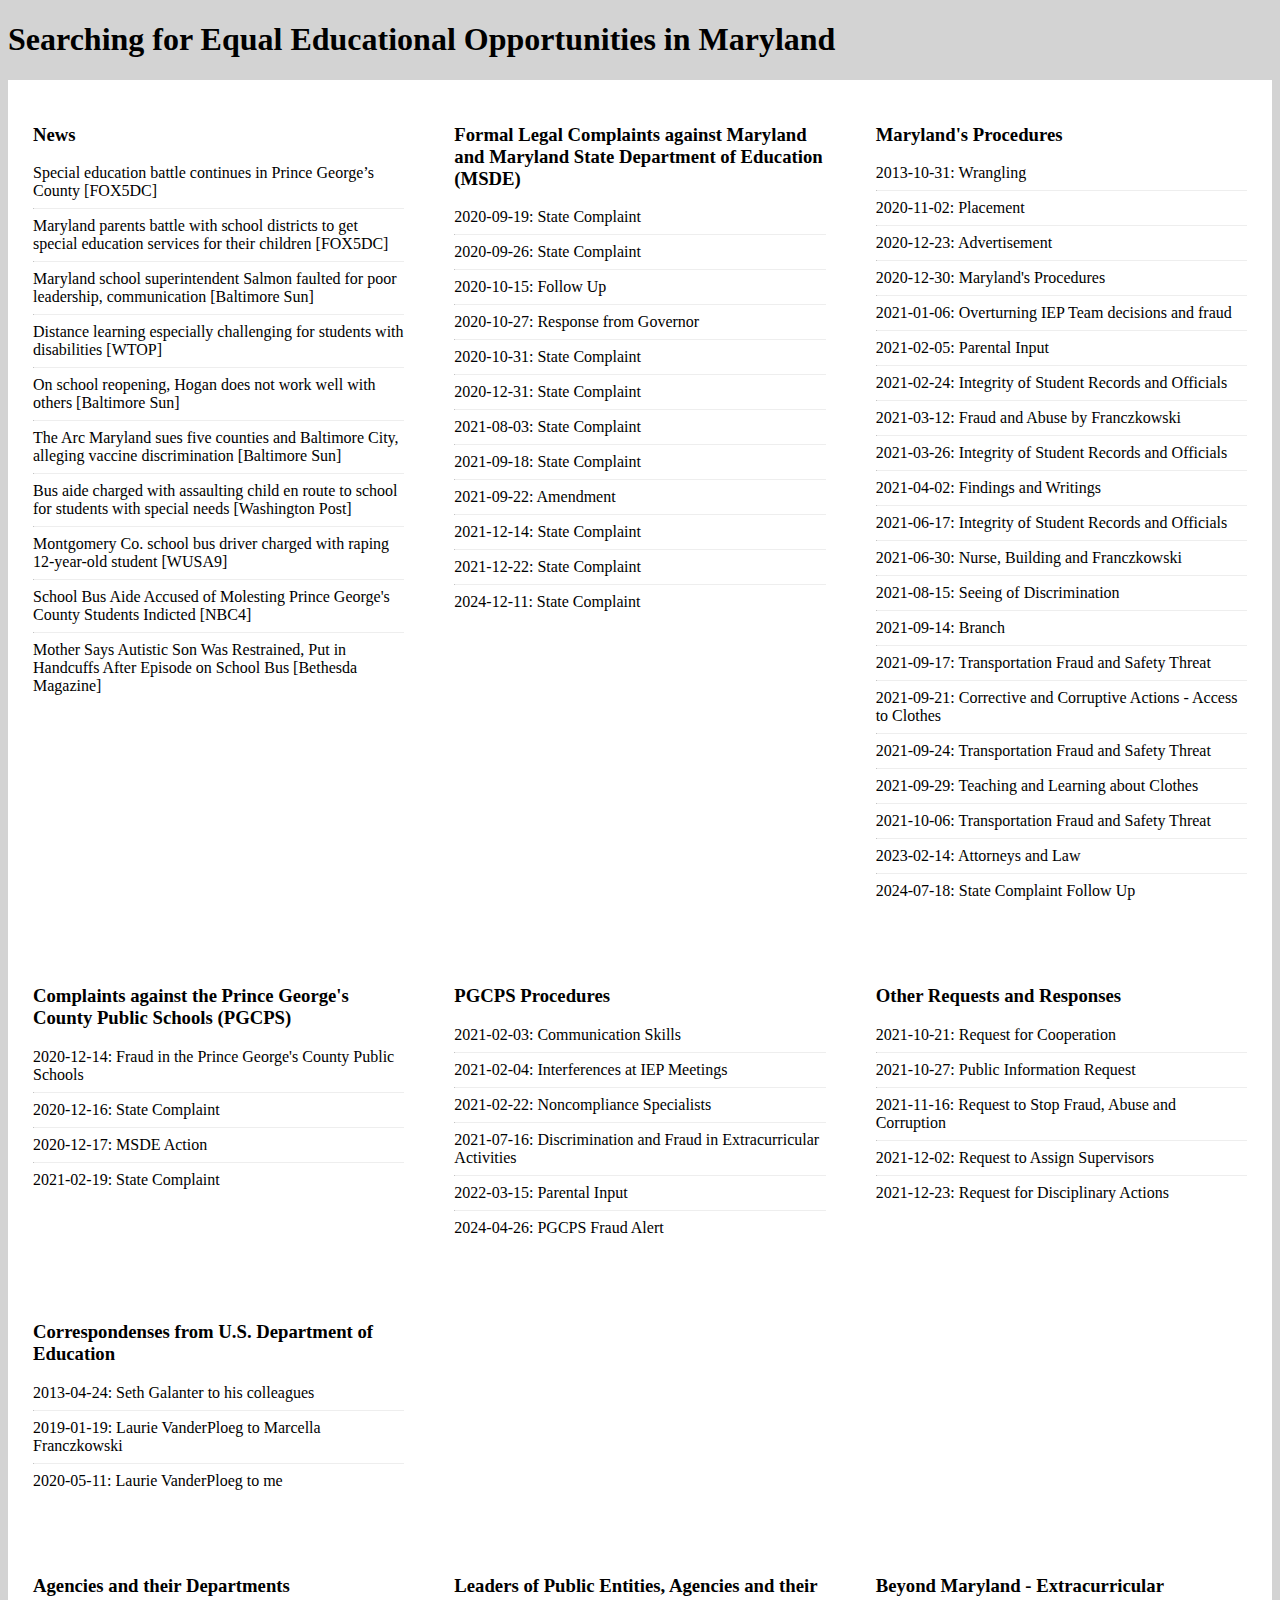
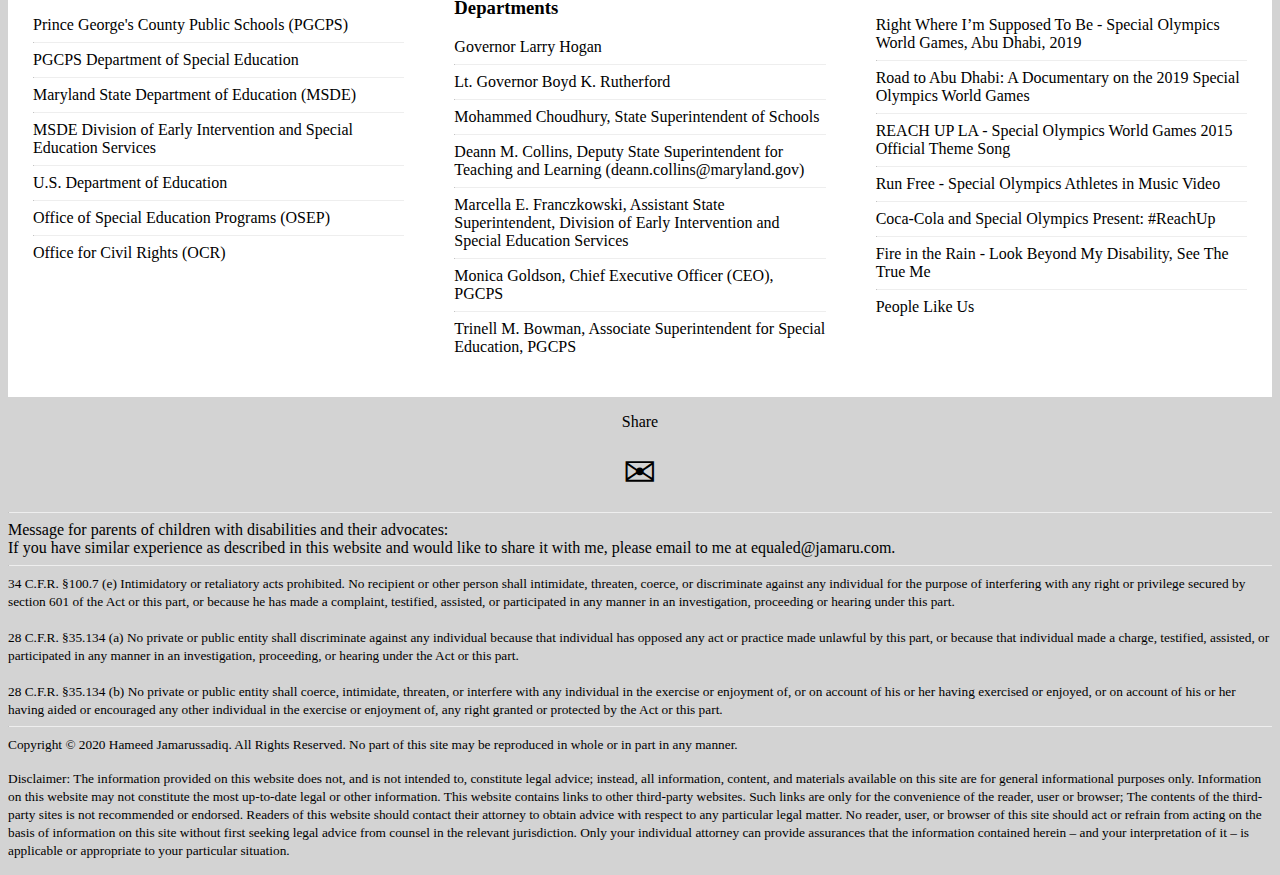
<file: index.html>
<!DOCTYPE html>
<html>
<head>
<!-- Google tag (gtag.js) -->
<script async src="https://www.googletagmanager.com/gtag/js?id=G-DLWC3BKK54"></script>
<script>
  window.dataLayer = window.dataLayer || [];
  function gtag(){dataLayer.push(arguments);}
  gtag('js', new Date());

  gtag('config', 'G-DLWC3BKK54');
</script>
<meta charset="utf-8" />
<meta name="viewport" content="width=device-width, initial-scale=1.0"/>
<meta name="description" content="Searching for Equal Educational Opportunities in Maryland Public Schools primarily for children with disabilities including children with Autism and Epilepsy" />
<meta name="keywords" content="Maryland MD MSDE PGCPS OCR OSEP Governor Prince George's County Public Schools Special Education Equal Opportunity Disability Autism Epilepsy News" />
<title>Searching for Equal Educational Opportunities in Maryland</title>
<link rel="stylesheet" href="style.css">
</head>
<body>
<h1>Searching for Equal Educational Opportunities in Maryland</h1>
<p>
<div class="row">
<div class="column">
  <p class="para">
  <h3>News</h3>
  <a href="https://www.fox5dc.com/news/special-education-battle-continues-in-prince-georges-county" target="_blank">Special education battle continues in Prince George’s County [FOX5DC]</a>
  <hr/>
  <a href="https://www.fox5dc.com/news/maryland-parents-battle-with-school-districts-to-get-special-education-services-for-their-children" target="_blank">Maryland parents battle with school districts to get special education services for their children [FOX5DC]</a>
  <hr/>
  <a href="https://www.baltimoresun.com/education/bs-md-salmon-state-education-leadership-20200729-yqymlywlvzdo5gnxq32lwairjm-story.html" target="_blank">Maryland school superintendent Salmon faulted for poor leadership, communication [Baltimore Sun]</a>
  <hr/>
  <a href="https://wtop.com/maryland/2020/09/distance-learning-especially-challenging-for-students-with-disabilities" target="_blank">Distance learning especially challenging for students with disabilities [WTOP]</a>
  <hr/>
  <a href="https://www.baltimoresun.com/opinion/editorial/bs-ed-0125-hogan-schools-reopening-20210122-3jy2a63uazaf3fp26y6gnvxvty-story.html" target="_blank">On school reopening, Hogan does not work well with others [Baltimore Sun]</a>
  <hr/>
  <a href="https://www.baltimoresun.com/coronavirus/bs-md-the-arc-complaint-six-counties-disabilities-20210309-mhmp3mnki5h2zefdcxvvfw2yqa-story.html" target="_blank">The Arc Maryland sues five counties and Baltimore City, alleging vaccine discrimination [Baltimore Sun]</a>
  <hr/>
  <a href="https://www.washingtonpost.com/local/public-safety/bus-aide-charged-with-assaulting-child-en-route-to-school-for-students-with-special-needs/2018/06/10/0cc47b2a-6cf1-11e8-afd5-778aca903bbe_story.html" target="_blank">Bus aide charged with assaulting child en route to school for students with special needs [Washington Post]</a>
  <hr/>
  <a href="https://www.wusa9.com/article/news/local/montgomery-co-school-bus-driver-charged-with-raping-12-year-old-student/65-581009781" target="_blank">Montgomery Co. school bus driver charged with raping 12-year-old student [WUSA9]</a>
  <hr/>
  <a href="https://www.nbcwashington.com/news/local/school-bus-aide-accused-of-molesting-prince-georges-county-students-indicted/113147/" target="_blank">School Bus Aide Accused of Molesting Prince George's County Students Indicted [NBC4]</a>
  <hr/>
  <a href="https://bethesdamagazine.com/bethesda-beat/schools/mother-says-autistic-son-was-restrained-put-in-handcuffs-after-episode-on-school-bus/" target="_blank">Mother Says Autistic Son Was Restrained, Put in Handcuffs After Episode on School Bus [Bethesda Magazine]</a>
  </p>
</div>
<div class="column">
  <p class="para">
  <h3><a href="md/">Formal Legal Complaints against Maryland and Maryland State Department of Education (MSDE)</a></h3>
  <a href="docs/2020-09-19_Redacted_Complaint.pdf" target="_blank">2020-09-19: State Complaint</a>
  <hr/>
  <a href="docs/2020-09-26_Redacted_Complaint.pdf" target="_blank">2020-09-26: State Complaint</a>
  <hr/>
  <a href="docs/2020-10-15_Redacted_Follow_Up.pdf" target="_blank">2020-10-15: Follow Up</a>
  <hr/>
  <a href="docs/2020-10-27_Response_from_Governor.png" target="_blank">2020-10-27: Response from Governor</a>
  <hr/>
  <a href="docs/2020-10-31_Redacted_Complaint.pdf" target="_blank">2020-10-31: State Complaint</a>
  <hr/>
  <a href="docs/2020-12-31_Redacted_Complaint.pdf" target="_blank">2020-12-31: State Complaint</a>
  <hr/>
  <a href="docs/2021-08-03_Redacted_Complaint.pdf" target="_blank">2021-08-03: State Complaint</a>
  <hr/>
  <a href="docs/2021-09-18_Redacted_Complaint.pdf" target="_blank">2021-09-18: State Complaint</a>
  <hr/>
  <a href="docs/2021-09-22_Amendment_Redacted.pdf" target="_blank">2021-09-22: Amendment</a>
  <hr/>
  <a href="docs/2021-12-14_Redacted_Complaint.pdf" target="_blank">2021-12-14: State Complaint</a>
  <hr/>
  <a href="docs/2021-12-22_Redacted_Complaint.pdf" target="_blank">2021-12-22: State Complaint</a>
  <hr/>
  <a href="docs/2024-12-11_Redacted_Complaint.pdf" target="_blank">2024-12-11: State Complaint</a>
  </p>
</div>
<div class="column">
  <p class="para">
  <h3><a href="md/">Maryland's Procedures</a></h3>
  <a href="docs/2013-10-31_Wrangling.pdf" target="_blank">2013-10-31: Wrangling</a>
  <hr/>
  <a href="docs/2020-11-02_Placement_Redacted.pdf" target="_blank">2020-11-02: Placement</a>
  <hr/>
  <a href="docs/2020-12-23_Advertisement_Redacted.pdf" target="_blank">2020-12-23: Advertisement</a>
  <hr/>
  <a href="docs/2020-12-30_Maryland_Procedures_Redacted.pdf" target="_blank">2020-12-30: Maryland's Procedures</a>
  <hr/>
  <a href="docs/2021-01-06_Overturning_and_Fraud_Redacted.pdf" target="_blank">2021-01-06: Overturning IEP Team decisions and fraud</a>
  <hr/>
  <a href="docs/2021-02-05_Parental_Input_Redacted.pdf" target="_blank">2021-02-05: Parental Input</a>
  <hr/>
  <a href="docs/2021-02-24_Integrity_Redacted.pdf" target="_blank">2021-02-24: Integrity of Student Records and Officials</a>
  <hr/>
  <a href="docs/2021-03-12_Fraud_and_Abuse_Redacted.pdf" target="_blank">2021-03-12: Fraud and Abuse by Franczkowski</a>
  <hr/>
  <a href="docs/2021-03-26_Integrity_Redacted.pdf" target="_blank">2021-03-26: Integrity of Student Records and Officials</a>
  <hr/>
  <a href="docs/2021-04-02_Findings_and_Writings_Redacted.pdf" target="_blank">2021-04-02: Findings and Writings</a>
  <hr/>
  <a href="docs/2021-06-17_Integrity_Redacted.pdf" target="_blank">2021-06-17: Integrity of Student Records and Officials</a>
  <hr/>
  <a href="docs/2021-06-30_Nurse_Redacted.pdf" target="_blank">2021-06-30: Nurse, Building and Franczkowski</a>
  <hr/>
  <a href="docs/2021-08-15_Seeing_of_Discrimination_Redacted.pdf" target="_blank">2021-08-15: Seeing of Discrimination</a>
  <hr/>
  <a href="docs/2021-09-14_Branch_Redacted.pdf" target="_blank">2021-09-14: Branch</a>
  <hr/>
  <a href="docs/2021-09-17_Fraud_and_Safety_Threat_Redacted.pdf" target="_blank">2021-09-17: Transportation Fraud and Safety Threat</a>
  <hr/>
  <a href="docs/2021-09-21_Corrective_and_Corruptive_Actions_Redacted.pdf" target="_blank">2021-09-21: Corrective and Corruptive Actions - Access to Clothes</a>
  <hr/>
  <a href="docs/2021-09-24_Fraud_and_Safety_Threat_Redacted.pdf" target="_blank">2021-09-24: Transportation Fraud and Safety Threat</a>
  <hr/>
  <a href="docs/2021-09-29_Teaching_and_Learning_about_Clothes_Redacted.pdf" target="_blank">2021-09-29: Teaching and Learning about Clothes</a>
  <hr/>
  <a href="docs/2021-10-06_Fraud_and_Safety_Threat_Redacted.pdf" target="_blank">2021-10-06: Transportation Fraud and Safety Threat</a>
    <hr/>
  <a href="docs/2023-02-14_Attorneys_and_Law_Redacted.pdf" target="_blank">2023-02-14: Attorneys and Law</a>
    <hr/>
  <a href="docs/2024-07-18_Follow_Up_Redacted.pdf" target="_blank">2024-07-18: State Complaint Follow Up</a>
  </p>
</div>
</div>
<div class="row">
<div class="column">
  <p class="para">
  <h3>Complaints against the Prince George's County Public Schools (PGCPS)</h3>
  <a href="docs/2020-12-14_PGCPS_Fraud_Redacted.pdf" target="_blank">2020-12-14: Fraud in the Prince George's County Public Schools</a>
  <hr/>
  <a href="docs/2020-12-16_Redacted_Complaint.pdf" target="_blank">2020-12-16: State Complaint</a>
  <hr/>
  <a href="docs/2020-12-17_MSDE_Action.png" target="_blank">2020-12-17: MSDE Action</a>
  <hr/>
  <a href="docs/2021-02-19_Redacted_Complaint.pdf" target="_blank">2021-02-19: State Complaint</a>  
  </p>
</div>
<div class="column">
  <p class="para">
  <h3>PGCPS Procedures</h3>
  <a href="docs/2021-02-03_Communication_Skills_Redacted.pdf" target="_blank">2021-02-03: Communication Skills</a>
  <hr/>
  <a href="docs/2021-02-04_Interferences_Redacted.pdf" target="_blank">2021-02-04: Interferences at IEP Meetings</a>
  <hr/>
  <a href="docs/2021-02-22_Noncompliance_Specialists_Redacted.pdf" target="_blank">2021-02-22: Noncompliance Specialists</a>
  <hr/>
  <a href="docs/2021-07-16_PG_Extracurricular_Fraud_Redacted.pdf" target="_blank">2021-07-16: Discrimination and Fraud in Extracurricular Activities</a>
  <hr/>
  <a href="docs/2022-03-15_Parental_Input_Redacted.pdf" target="_blank">2022-03-15: Parental Input</a>
  <hr/>
  <a href="docs/2024-04-26_PGCPS_Fraud_Alert_redacted.pdf" target="_blank">2024-04-26: PGCPS Fraud Alert</a>
  </p>
</div>
<div class="column">
  <p class="para">
  <h3>Other Requests and Responses</h3>
  <a href="docs/2021-10-30_Cooperation_Request_Redacted.pdf" target="_blank">2021-10-21: Request for Cooperation</a>
  <hr/>
  <a href="docs/2021-10-27_Record_Request_Redacted.pdf" target="_blank">2021-10-27: Public Information Request</a>
  <hr/>
  <a href="docs/2021-11-16_Request_to_Stop_Abuse_Redacted.pdf" target="_blank">2021-11-16: Request to Stop Fraud, Abuse and Corruption</a>
  <hr/>
  <a href="docs/2021-12-02_Supervisor_Assignments_Request_Redacted.pdf" target="_blank">2021-12-02: Request to Assign Supervisors</a>
  <hr/>
  <a href="docs/2021-12-23_Request_for_Disciplinary_Actions_Redacted.pdf" target="_blank">2021-12-23: Request for Disciplinary Actions</a>
  </p>
</div>
</div>
<div class="row">
<div class="column">
  <p class="para">
  <h3>Correspondenses from U.S. Department of Education</h3>
  <a href="https://www2.ed.gov/about/offices/list/ocr/letters/colleague-201304.html" target="_blank">2013-04-24: Seth Galanter to his colleagues</a>
  <hr/>
  <a href="docs/2019-01-19_OSEP_to_MSDE.pdf" target="_blank">2019-01-19: Laurie VanderPloeg to Marcella Franczkowski</a>
  <hr/>
  <a href="emails/2020-05-11_OSEP.png" target="_blank">2020-05-11: Laurie VanderPloeg to me</a>
  </p>
</div>
<div class="column">
</div>
<div class="column">
</div>
</div>
<div class="row">
<div class="column">
  <p class="para">
  <h3>Agencies and their Departments</h3>
  <a href="http://www.pgcps.org" target="_blank">Prince George's County Public Schools (PGCPS)</a>
  <hr/>
  <a href="https://www.pgcps.org/specialeducation/" target="_blank">PGCPS Department of Special Education</a>
  <hr/>
  <a href="http://marylandpublicschools.org" target="_blank">Maryland State Department of Education (MSDE)</a>
  <hr/>
  <a href="http://marylandpublicschools.org/programs/pages/special-education/index.aspx" target="_blank">MSDE Division of Early Intervention and Special Education Services</a>
  <hr/>
  <a href="http://www.ed.gov" target="_blank">U.S. Department of Education</a>
  <hr/>
  <a href="http://www.ed.gov/about/offices/list/osers/osep/index.html" target="_blank">Office of Special Education Programs (OSEP)</a>
  <hr/>
  <a href="https://www2.ed.gov/about/offices/list/ocr/index.html" target="_blank">Office for Civil Rights (OCR)</a>
  </p>
</div>
<div class="column">
  <p class="para">
  <h3>Leaders of Public Entities, Agencies and their Departments</h3>
  <a href="https://governor.maryland.gov" target="_blank">Governor Larry Hogan</a>
  <hr/>
  <a href="https://governor.maryland.gov/ltgovernor/home/lt-governor-boyd-k-rutherford" target="_blank">Lt. Governor Boyd K. Rutherford</a>
  <hr/>
  <a href="http://marylandpublicschools.org/stateboard/pages/superintendentbio.aspx" target="_blank">Mohammed Choudhury, State Superintendent of Schools</a>
  <hr/>
  <a href="http://marylandpublicschools.org/about/Pages/OTL/index.aspx" target="_blank">Deann M. Collins, Deputy State Superintendent for Teaching and Learning (deann.collins@maryland.gov)</a>
  <hr/>
  <a href="http://marylandpublicschools.org/programs/pages/special-education/index.aspx" target="_blank">Marcella E. Franczkowski, Assistant State Superintendent, Division of Early Intervention and Special Education Services</a>
  <hr/>
  <a href="https://www.pgcps.org/ceo" target="_blank">Monica Goldson, Chief Executive Officer (CEO), PGCPS</a>
  <hr/>
  <a href="https://www.pgcps.org/specialeducation" target="_blank">Trinell M. Bowman, Associate Superintendent for Special Education, PGCPS</a>
  </p>
</div>
<div class="column">
  <p class="para">
  <h3>Beyond Maryland - Extracurricular</h3>
  <a href="https://www.youtube.com/watch?v=AVbcMxeCwro" target="_blank">Right Where I’m Supposed To Be - Special Olympics World Games, Abu Dhabi, 2019</a>
  <hr/>
  <a href="https://www.youtube.com/watch?v=x-WFFeNNSxk" target="_blank">Road to Abu Dhabi: A Documentary on the 2019 Special Olympics World Games</a>
  <hr/>
  <a href="https://www.youtube.com/watch?v=tIjeOqehvAI" target="_blank">REACH UP LA - Special Olympics World Games 2015 Official Theme Song</a>
  <hr/>
  <a href="https://www.youtube.com/watch?v=04mpuKbmPnk" target="_blank">Run Free - Special Olympics Athletes in Music Video</a>
  <hr/>
  <a href="https://www.youtube.com/watch?v=DT_szHzseFk" target="_blank">Coca-Cola and Special Olympics Present: #ReachUp</a>
  <hr/>
  <a href="https://www.youtube.com/watch?v=gBhYSW0l9pU" target="_blank">Fire in the Rain - Look Beyond My Disability, See The True Me</a>
  <hr/>
  <a href="https://www.youtube.com/watch?v=yWbMz_aBlMU" target="_blank">People Like Us</a>
  </p>
</div>
</div>
<p>
<center>
<div class="fb-share-button" data-href="https://equaled.jamaru.com" data-layout="button" data-size="small"><a target="_blank" href="https://www.facebook.com/sharer/sharer.php?u=https%3A%2F%2Fequaled.jamaru.com%2F&amp;src=sdkpreparse" class="fb-xfbml-parse-ignore">Share</a></div>
<br/>
<a href="mailto:equaled@jamaru.com" style="font-size:40px">
&#x2709;
</a>
</center>
</p>
<p>
<hr/>
Message for parents of children with disabilities and their advocates:</br>
If you have similar experience as described in this website and would like to share it with me, please email to me at equaled@jamaru.com.
<hr/>
<small>
34 C.F.R. §100.7 (e) Intimidatory or retaliatory acts prohibited. No recipient or other person shall intimidate, threaten, coerce, or discriminate against any individual for the purpose of interfering with any right or privilege secured by section 601 of the Act or this part, or because he has made a complaint, testified, assisted, or participated in any manner in an investigation, proceeding or hearing under this part.<br/><br/>
28 C.F.R. §35.134 (a) No private or public entity shall discriminate against any individual because that individual has opposed any act or practice made unlawful by this part, or because that individual made a charge, testified, assisted, or participated in any manner in an investigation, proceeding, or hearing under the Act or this part.<br/><br/>
28 C.F.R. §35.134 (b) No private or public entity shall coerce, intimidate, threaten, or interfere with any individual in the exercise or enjoyment of, or on account of his or her having exercised or enjoyed, or on account of his or her having aided or encouraged any other individual in the exercise or enjoyment of, any right granted or protected by the Act or this part.
</small>
<hr/>
<small>
Copyright &copy; 2020 Hameed Jamarussadiq.  All Rights Reserved. No part of this site may be reproduced in whole or in part in any manner. 
</small>
</p>
<p>
<small>
Disclaimer: The information provided on this website does not, and is not intended to, constitute legal advice; instead, all information, content, and materials available on this site are for general informational purposes only.  Information on this website may not constitute the most up-to-date legal or other information.  This website contains links to other third-party websites.  Such links are only for the convenience of the reader, user or browser; The contents of the third-party sites is not recommended or endorsed.  Readers of this website should contact their attorney to obtain advice with respect to any particular legal matter.  No reader, user, or browser of this site should act or refrain from acting on the basis of information on this site without first seeking legal advice from counsel in the relevant jurisdiction.  Only your individual attorney can provide assurances that the information contained herein – and your interpretation of it – is applicable or appropriate to your particular situation.
</small>
</p>
</body>
</html>
</file>
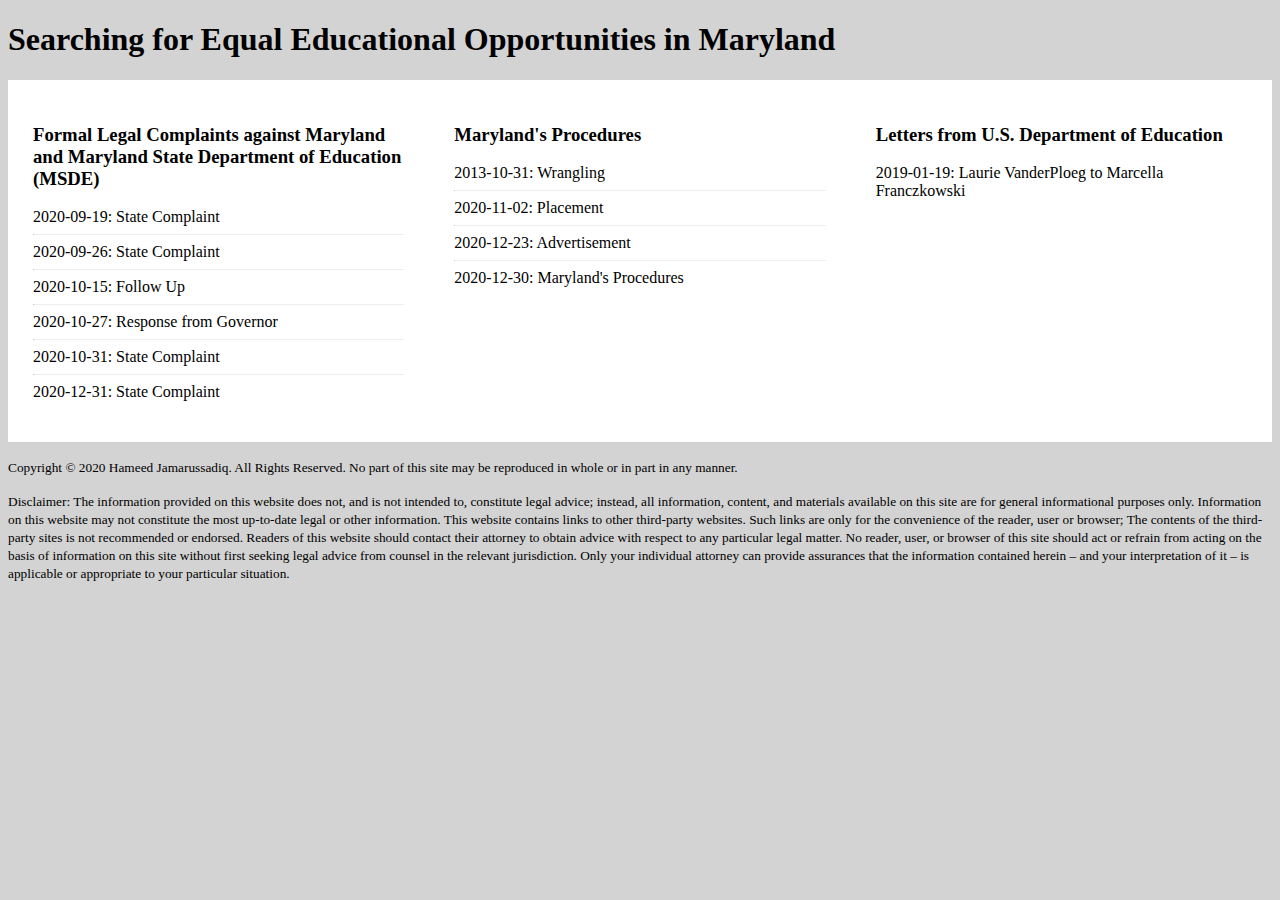
<file: md/index.html>
<!DOCTYPE html>
<html>
<head>
<meta charset="utf-8" />
<meta name="viewport" content="width=device-width, initial-scale=1.0"/>
<meta name="description" content="Searching for Equal Educational Opportunities in Maryland Public Schools primarily for children with disabilities including children with Autism and Epilepsy" />
<meta name="keywords" content="Maryland MD MSDE PGCPS OCR OSEP Governor Prince George's County Public Schools Special Education Equal Opportunity Disability Autism Epilepsy News" />
<title>Searching for Equal Educational Opportunities in Maryland</title>
<link rel="stylesheet" href="style.css">
<!-- Global site tag (gtag.js) - Google Analytics -->
<script async src="https://www.googletagmanager.com/gtag/js?id=UA-180752691-1"></script>
<script>
  window.dataLayer = window.dataLayer || [];
  function gtag(){dataLayer.push(arguments);}
  gtag('js', new Date());

  gtag('config', 'UA-180752691-1');
</script>
</head>
<body>
<h1><a href="../">Searching for Equal Educational Opportunities in Maryland</a></h1>
<p>
<div class="row">
<div class="column">
  <p class="para">
  <h3>Formal Legal Complaints against Maryland and Maryland State Department of Education (MSDE)</h3>
  <a href="../docs/2020-09-19_Redacted_Complaint.pdf" target="_blank">2020-09-19: State Complaint</a>
  <hr/>
  <a href="../docs/2020-09-26_Redacted_Complaint.pdf" target="_blank">2020-09-26: State Complaint</a>
  <hr/>
  <a href="../docs/2020-10-15_Redacted_Follow_Up.pdf" target="_blank">2020-10-15: Follow Up</a>
  <hr/>
  <a href="../docs/2020-10-27_Response_from_Governor.png" target="_blank">2020-10-27: Response from Governor</a>
  <hr/>
  <a href="../docs/2020-10-31_Redacted_Complaint.pdf" target="_blank">2020-10-31: State Complaint</a>
  <hr/>
  <a href="../docs/2020-12-31_Redacted_Complaint.pdf" target="_blank">2020-12-31: State Complaint</a>
  </p>
</div>
<div class="column">
  <p class="para">
  <h3>Maryland's Procedures</h3>
  <a href="../docs/2013-10-31_Wrangling.pdf" target="_blank">2013-10-31: Wrangling</a>
  <hr/>
  <a href="../docs/2020-11-02_Placement_Redacted.pdf" target="_blank">2020-11-02: Placement</a>
  <hr/>
  <a href="../docs/2020-12-23_Advertisement_Redacted.pdf" target="_blank">2020-12-23: Advertisement</a>
  <hr/>
  <a href="../docs/2020-12-30_Maryland_Procedures_Redacted.pdf" target="_blank">2020-12-30: Maryland's Procedures</a>
  </p>
</div>
<div class="column">
  <p class="para">
  <h3>Letters from U.S. Department of Education</h3>
  <a href="../docs/2019-01-19_OSEP_to_MSDE.pdf" target="_blank">2019-01-19: Laurie VanderPloeg to Marcella Franczkowski</a>
  </p>
</div>
</div>
<p>
<small>
Copyright &copy; 2020 Hameed Jamarussadiq.  All Rights Reserved. No part of this site may be reproduced in whole or in part in any manner. 
</small>
</p>
<p>
<small>
Disclaimer: The information provided on this website does not, and is not intended to, constitute legal advice; instead, all information, content, and materials available on this site are for general informational purposes only.  Information on this website may not constitute the most up-to-date legal or other information.  This website contains links to other third-party websites.  Such links are only for the convenience of the reader, user or browser; The contents of the third-party sites is not recommended or endorsed.  Readers of this website should contact their attorney to obtain advice with respect to any particular legal matter.  No reader, user, or browser of this site should act or refrain from acting on the basis of information on this site without first seeking legal advice from counsel in the relevant jurisdiction.  Only your individual attorney can provide assurances that the information contained herein – and your interpretation of it – is applicable or appropriate to your particular situation.
</small>
</p>
</body>
</html>
</file>
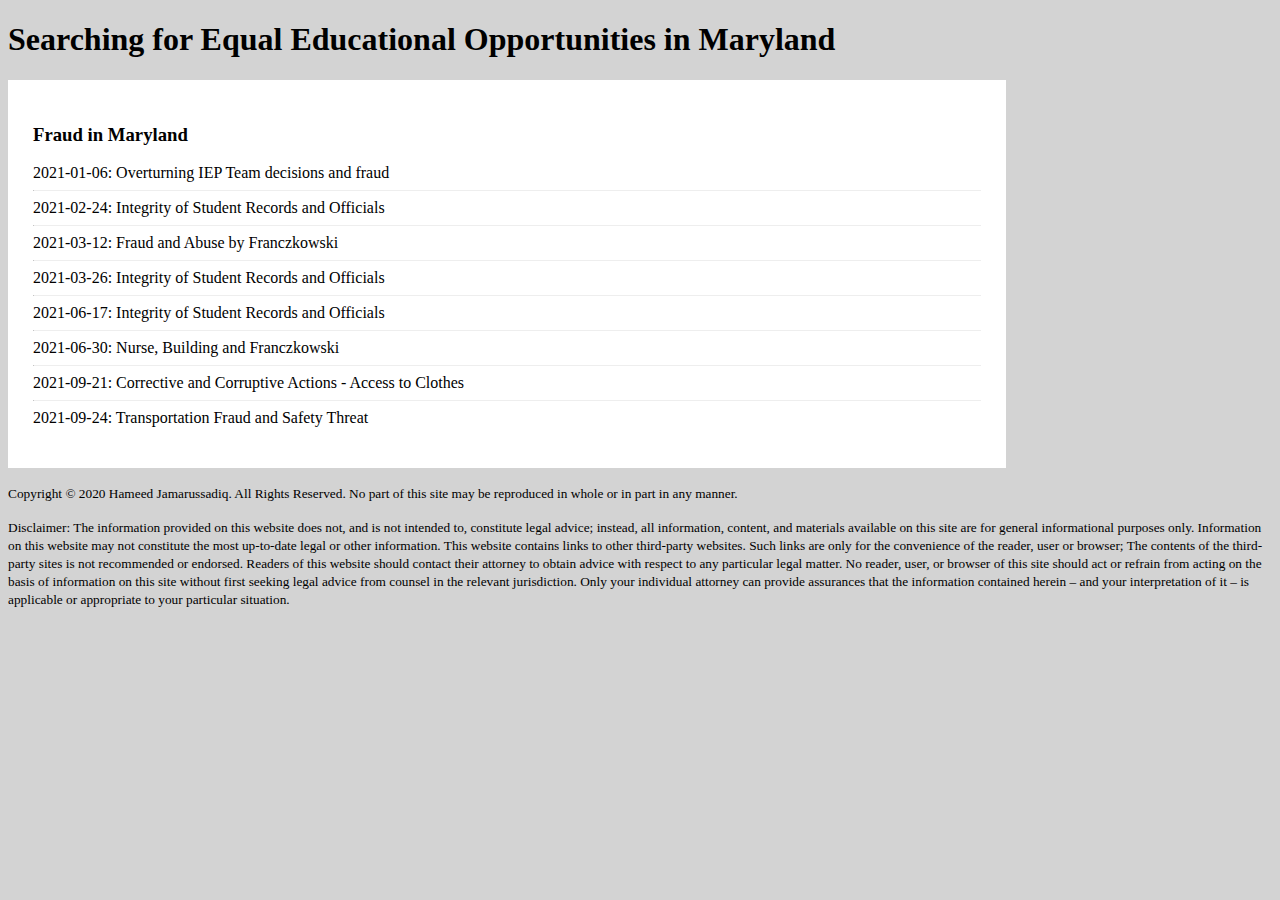
<file: md/fraud/index.html>
<!DOCTYPE html>
<html>
<head>
<meta charset="utf-8" />
<meta name="viewport" content="width=device-width, initial-scale=1.0"/>
<meta name="description" content="Searching for Equal Educational Opportunities in Maryland Public Schools primarily for children with disabilities including children with Autism and Epilepsy" />
<meta name="keywords" content="Maryland MD MSDE PGCPS OCR OSEP Governor Prince George's County Public Schools Special Education Equal Opportunity Disability Autism Epilepsy News" />
<title>Searching for Equal Educational Opportunities in Maryland</title>
<link rel="stylesheet" href="style.css">
<!-- Global site tag (gtag.js) - Google Analytics -->
<script async src="https://www.googletagmanager.com/gtag/js?id=UA-180752691-1"></script>
<script>
  window.dataLayer = window.dataLayer || [];
  function gtag(){dataLayer.push(arguments);}
  gtag('js', new Date());

  gtag('config', 'UA-180752691-1');
</script>
</head>
<body>
<h1><a href="../../">Searching for Equal Educational Opportunities in Maryland</a></h1>
<p>
<div class="row">
<div class="column">
  <p class="para">
  <h3>Fraud in Maryland</h3>
  <a href="docs/2021-01-06_Overturning_and_Fraud_Redacted.pdf" target="_blank">2021-01-06: Overturning IEP Team decisions and fraud</a>
  <hr/>
  <a href="docs/2021-02-24_Integrity_Redacted.pdf" target="_blank">2021-02-24: Integrity of Student Records and Officials</a>
  <hr/>
  <a href="docs/2021-03-12_Fraud_and_Abuse_Redacted.pdf" target="_blank">2021-03-12: Fraud and Abuse by Franczkowski</a>
  <hr/>
  <a href="docs/2021-03-26_Integrity_Redacted.pdf" target="_blank">2021-03-26: Integrity of Student Records and Officials</a>
  <hr/>
  <a href="docs/2021-06-17_Integrity_Redacted.pdf" target="_blank">2021-06-17: Integrity of Student Records and Officials</a>
  <hr/>
  <a href="docs/2021-06-30_Nurse_Redacted.pdf" target="_blank">2021-06-30: Nurse, Building and Franczkowski</a>
  <hr/>
  <a href="docs/2021-09-21_Corrective_and_Corruptive_Actions_Redacted.pdf" target="_blank">2021-09-21: Corrective and Corruptive Actions - Access to Clothes</a>
  <hr/>
  <a href="docs/2021-09-24_Fraud_and_Safety_Threat_Redacted.pdf" target="_blank">2021-09-24: Transportation Fraud and Safety Threat</a>
  </p>
</div>
</div>
<p>
<small>
Copyright &copy; 2020 Hameed Jamarussadiq.  All Rights Reserved. No part of this site may be reproduced in whole or in part in any manner. 
</small>
</p>
<p>
<small>
Disclaimer: The information provided on this website does not, and is not intended to, constitute legal advice; instead, all information, content, and materials available on this site are for general informational purposes only.  Information on this website may not constitute the most up-to-date legal or other information.  This website contains links to other third-party websites.  Such links are only for the convenience of the reader, user or browser; The contents of the third-party sites is not recommended or endorsed.  Readers of this website should contact their attorney to obtain advice with respect to any particular legal matter.  No reader, user, or browser of this site should act or refrain from acting on the basis of information on this site without first seeking legal advice from counsel in the relevant jurisdiction.  Only your individual attorney can provide assurances that the information contained herein – and your interpretation of it – is applicable or appropriate to your particular situation.
</small>
</p>
</body>
</html>
</file>
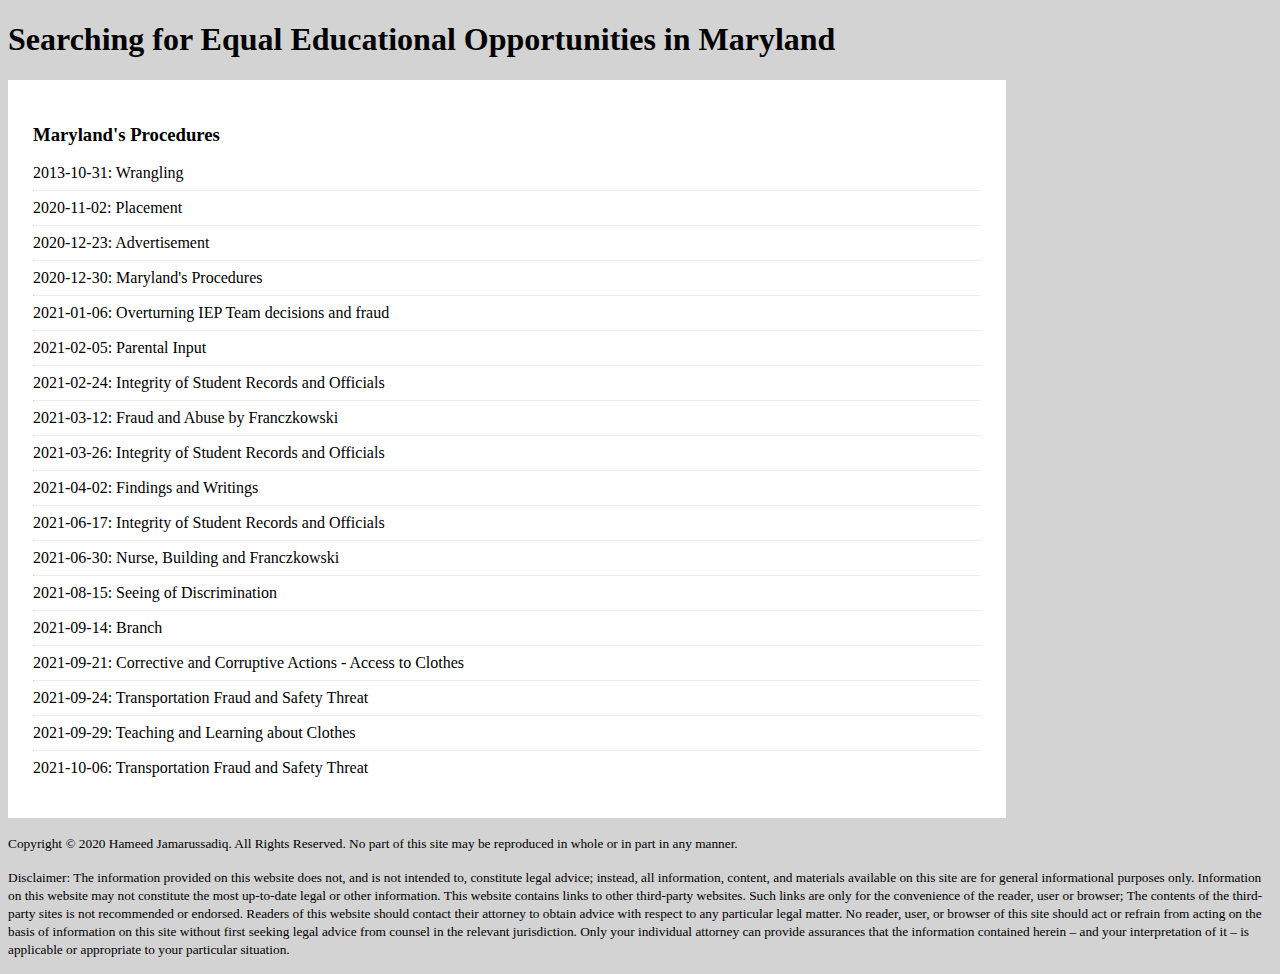
<file: md/procedures/index.html>
<!DOCTYPE html>
<html>
<head>
<meta charset="utf-8" />
<meta name="viewport" content="width=device-width, initial-scale=1.0"/>
<meta name="description" content="Searching for Equal Educational Opportunities in Maryland Public Schools primarily for children with disabilities including children with Autism and Epilepsy" />
<meta name="keywords" content="Maryland MD MSDE PGCPS OCR OSEP Governor Prince George's County Public Schools Special Education Equal Opportunity Disability Autism Epilepsy News" />
<title>Searching for Equal Educational Opportunities in Maryland</title>
<link rel="stylesheet" href="style.css">
<!-- Global site tag (gtag.js) - Google Analytics -->
<script async src="https://www.googletagmanager.com/gtag/js?id=UA-180752691-1"></script>
<script>
  window.dataLayer = window.dataLayer || [];
  function gtag(){dataLayer.push(arguments);}
  gtag('js', new Date());

  gtag('config', 'UA-180752691-1');
</script>
</head>
<body>
<h1><a href="../../">Searching for Equal Educational Opportunities in Maryland</a></h1>
<p>
<div class="row">
<div class="column">
  <p class="para">
  <h3>Maryland's Procedures</h3>
  <a href="docs/2013-10-31_Wrangling.pdf" target="_blank">2013-10-31: Wrangling</a>
  <hr/>
  <a href="docs/2020-11-02_Placement_Redacted.pdf" target="_blank">2020-11-02: Placement</a>
  <hr/>
  <a href="docs/2020-12-23_Advertisement_Redacted.pdf" target="_blank">2020-12-23: Advertisement</a>
  <hr/>
  <a href="docs/2020-12-30_Maryland_Procedures_Redacted.pdf" target="_blank">2020-12-30: Maryland's Procedures</a>
  <hr/>
  <a href="docs/2021-01-06_Overturning_and_Fraud_Redacted.pdf" target="_blank">2021-01-06: Overturning IEP Team decisions and fraud</a>
  <hr/>
  <a href="docs/2021-02-05_Parental_Input_Redacted.pdf" target="_blank">2021-02-05: Parental Input</a>
  <hr/>
  <a href="docs/2021-02-24_Integrity_Redacted.pdf" target="_blank">2021-02-24: Integrity of Student Records and Officials</a>
  <hr/>
  <a href="docs/2021-03-12_Fraud_and_Abuse_Redacted.pdf" target="_blank">2021-03-12: Fraud and Abuse by Franczkowski</a>
  <hr/>
  <a href="docs/2021-03-26_Integrity_Redacted.pdf" target="_blank">2021-03-26: Integrity of Student Records and Officials</a>
  <hr/>
  <a href="docs/2021-04-02_Findings_and_Writings_Redacted.pdf" target="_blank">2021-04-02: Findings and Writings</a>
  <hr/>
  <a href="docs/2021-06-17_Integrity_Redacted.pdf" target="_blank">2021-06-17: Integrity of Student Records and Officials</a>
  <hr/>
  <a href="docs/2021-06-30_Nurse_Redacted.pdf" target="_blank">2021-06-30: Nurse, Building and Franczkowski</a>
  <hr/>
  <a href="docs/2021-08-15_Seeing_of_Discrimination_Redacted.pdf" target="_blank">2021-08-15: Seeing of Discrimination</a>
  <hr/>
  <a href="docs/2021-09-14_Branch_Redacted.pdf" target="_blank">2021-09-14: Branch</a>
  <hr/>
  <a href="docs/2021-09-21_Corrective_and_Corruptive_Actions_Redacted.pdf" target="_blank">2021-09-21: Corrective and Corruptive Actions - Access to Clothes</a>
  <hr/>
  <a href="docs/2021-09-24_Fraud_and_Safety_Threat_Redacted.pdf" target="_blank">2021-09-24: Transportation Fraud and Safety Threat</a>
  <hr/>
  <a href="docs/2021-09-29_Teaching_and_Learning_about_Clothes_Redacted.pdf" target="_blank">2021-09-29: Teaching and Learning about Clothes</a>
  <hr/>
  <a href="docs/2021-10-06_Fraud_and_Safety_Threat_Redacted.pdf" target="_blank">2021-10-06: Transportation Fraud and Safety Threat</a>
  </p>
</div>
</div>
<p>
<small>
Copyright &copy; 2020 Hameed Jamarussadiq.  All Rights Reserved. No part of this site may be reproduced in whole or in part in any manner. 
</small>
</p>
<p>
<small>
Disclaimer: The information provided on this website does not, and is not intended to, constitute legal advice; instead, all information, content, and materials available on this site are for general informational purposes only.  Information on this website may not constitute the most up-to-date legal or other information.  This website contains links to other third-party websites.  Such links are only for the convenience of the reader, user or browser; The contents of the third-party sites is not recommended or endorsed.  Readers of this website should contact their attorney to obtain advice with respect to any particular legal matter.  No reader, user, or browser of this site should act or refrain from acting on the basis of information on this site without first seeking legal advice from counsel in the relevant jurisdiction.  Only your individual attorney can provide assurances that the information contained herein – and your interpretation of it – is applicable or appropriate to your particular situation.
</small>
</p>
</body>
</html>
</file>
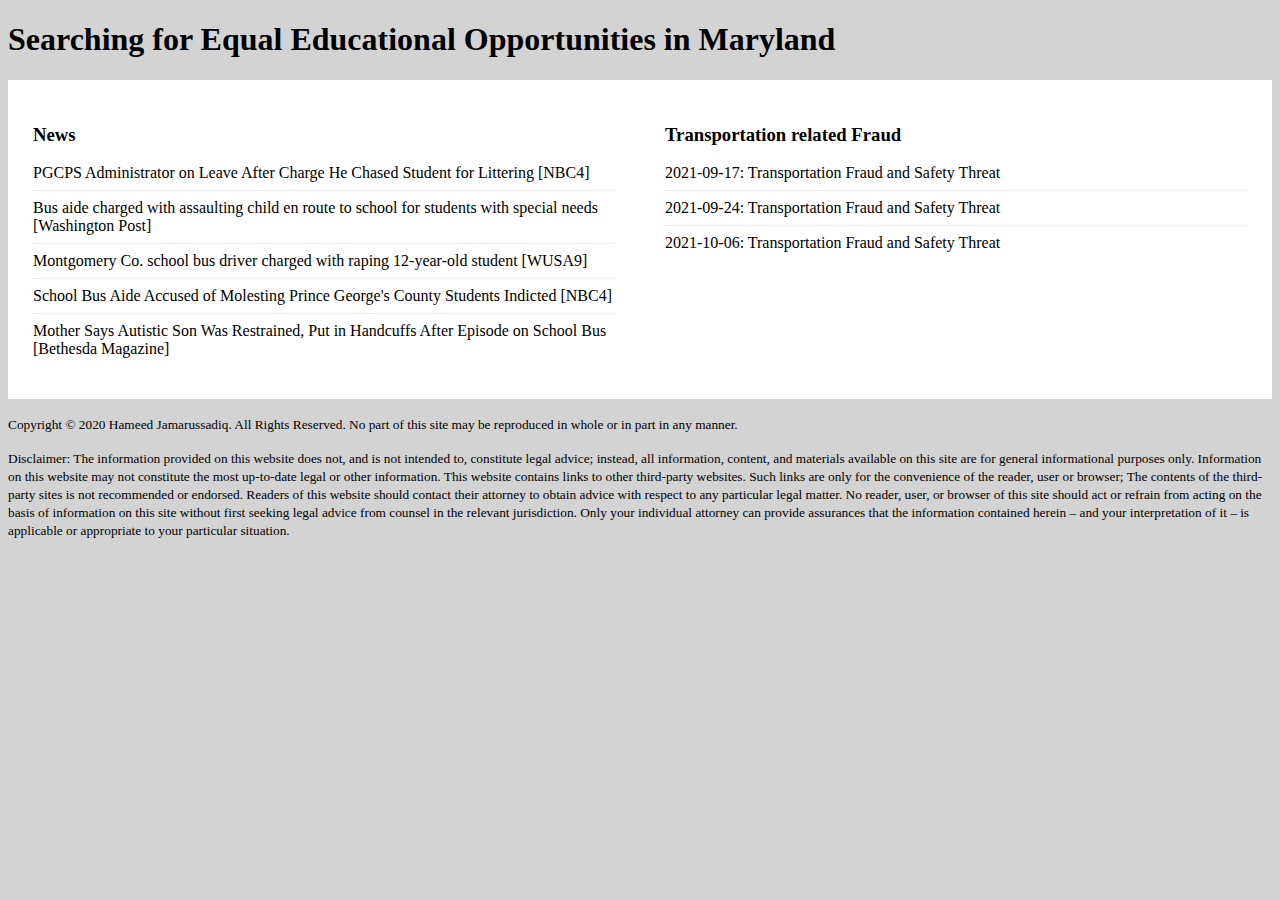
<file: md/transportation/index.html>
<!DOCTYPE html>
<html>
<head>
<meta charset="utf-8" />
<meta name="viewport" content="width=device-width, initial-scale=1.0"/>
<meta name="description" content="Searching for Equal Educational Opportunities in Maryland Public Schools primarily for children with disabilities including children with Autism and Epilepsy" />
<meta name="keywords" content="Maryland MD MSDE PGCPS OCR OSEP Governor Prince George's County Public Schools Special Education Equal Opportunity Disability Autism Epilepsy News" />
<title>Searching for Equal Educational Opportunities in Maryland</title>
<link rel="stylesheet" href="style.css">
<!-- Global site tag (gtag.js) - Google Analytics -->
<script async src="https://www.googletagmanager.com/gtag/js?id=UA-180752691-1"></script>
<script>
  window.dataLayer = window.dataLayer || [];
  function gtag(){dataLayer.push(arguments);}
  gtag('js', new Date());

  gtag('config', 'UA-180752691-1');
</script>
</head>
<body>
<h1><a href="../../">Searching for Equal Educational Opportunities in Maryland</a></h1>
<p>
<div class="row">
<div class="column">
 <p class="para">
  <h3>News</h3>
  <a href="https://www.nbcwashington.com/news/local/prince-georges-county-administrator-on-leave-after-charge-he-chased-student-for-littering/33807/" target="_blank">PGCPS Administrator on Leave After Charge He Chased Student for Littering [NBC4]</a>
  <hr/>
  <a href="https://www.washingtonpost.com/local/public-safety/bus-aide-charged-with-assaulting-child-en-route-to-school-for-students-with-special-needs/2018/06/10/0cc47b2a-6cf1-11e8-afd5-778aca903bbe_story.html" target="_blank">Bus aide charged with assaulting child en route to school for students with special needs [Washington Post]</a>
  <hr/>
  <a href="https://www.wusa9.com/article/news/local/montgomery-co-school-bus-driver-charged-with-raping-12-year-old-student/65-581009781" target="_blank">Montgomery Co. school bus driver charged with raping 12-year-old student [WUSA9]</a>
  <hr/>
  <a href="https://www.nbcwashington.com/news/local/school-bus-aide-accused-of-molesting-prince-georges-county-students-indicted/113147/" target="_blank">School Bus Aide Accused of Molesting Prince George's County Students Indicted [NBC4]</a>
  <hr/>
  <a href="https://bethesdamagazine.com/bethesda-beat/schools/mother-says-autistic-son-was-restrained-put-in-handcuffs-after-episode-on-school-bus/" target="_blank">Mother Says Autistic Son Was Restrained, Put in Handcuffs After Episode on School Bus [Bethesda Magazine]</a>
  </p>
</div>
<div class="column">
  <p class="para">
  <h3>Transportation related Fraud</h3>
  <a href="docs/2021-09-17_Fraud_and_Safety_Threat_Redacted.pdf" target="_blank">2021-09-17: Transportation Fraud and Safety Threat</a>
  <hr/>
  <a href="docs/2021-09-24_Fraud_and_Safety_Threat_Redacted.pdf" target="_blank">2021-09-24: Transportation Fraud and Safety Threat</a>
  <hr/>
  <a href="docs/2021-10-06_Fraud_and_Safety_Threat_Redacted.pdf" target="_blank">2021-10-06: Transportation Fraud and Safety Threat</a>
  </p>
</div>
</div>
<p>
<small>
Copyright &copy; 2020 Hameed Jamarussadiq.  All Rights Reserved. No part of this site may be reproduced in whole or in part in any manner. 
</small>
</p>
<p>
<small>
Disclaimer: The information provided on this website does not, and is not intended to, constitute legal advice; instead, all information, content, and materials available on this site are for general informational purposes only.  Information on this website may not constitute the most up-to-date legal or other information.  This website contains links to other third-party websites.  Such links are only for the convenience of the reader, user or browser; The contents of the third-party sites is not recommended or endorsed.  Readers of this website should contact their attorney to obtain advice with respect to any particular legal matter.  No reader, user, or browser of this site should act or refrain from acting on the basis of information on this site without first seeking legal advice from counsel in the relevant jurisdiction.  Only your individual attorney can provide assurances that the information contained herein – and your interpretation of it – is applicable or appropriate to your particular situation.
</small>
</p>
</body>
</html>
</file>
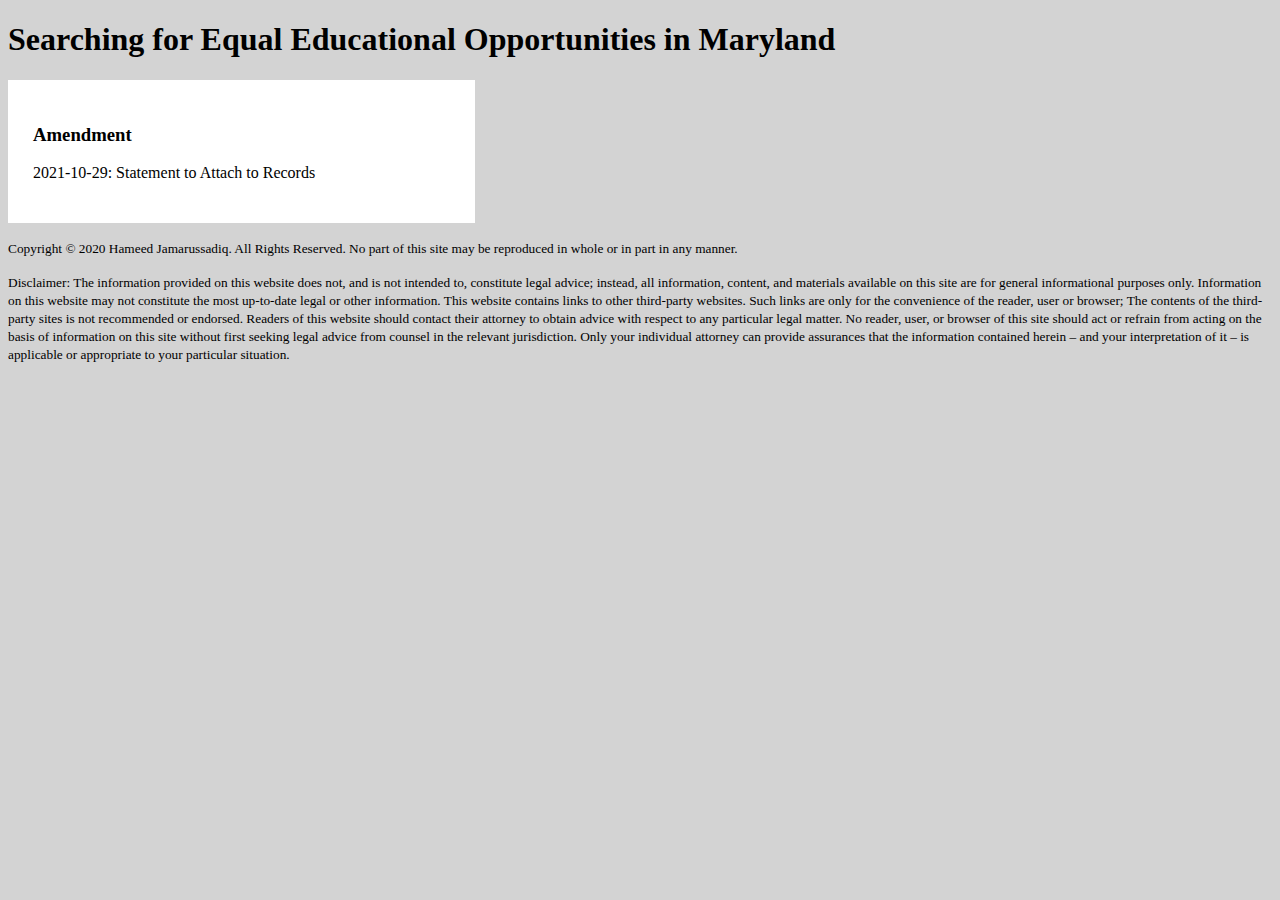
<file: md/amend/20211029/index.html>
<!DOCTYPE html>
<html>
<head>
<meta charset="utf-8" />
<meta name="viewport" content="width=device-width, initial-scale=1.0"/>
<meta name="description" content="Searching for Equal Educational Opportunities in Maryland Public Schools primarily for children with disabilities including children with Autism and Epilepsy" />
<meta name="keywords" content="Maryland MD MSDE PGCPS OCR OSEP Governor Prince George's County Public Schools Special Education Equal Opportunity Disability Autism Epilepsy News" />
<title>Searching for Equal Educational Opportunities in Maryland</title>
<link rel="stylesheet" href="style.css">
<!-- Global site tag (gtag.js) - Google Analytics -->
<script async src="https://www.googletagmanager.com/gtag/js?id=UA-180752691-1"></script>
<script>
  window.dataLayer = window.dataLayer || [];
  function gtag(){dataLayer.push(arguments);}
  gtag('js', new Date());

  gtag('config', 'UA-180752691-1');
</script>
</head>
<body>
<h1><a href="../../../">Searching for Equal Educational Opportunities in Maryland</a></h1>
<p>
<div class="row">
<div class="column">
  <p class="para">
  <h3>Amendment</h3>
  <a href="docs/2021-10-29_Amendment_Statement_Redacted.pdf" target="_blank">2021-10-29: Statement to Attach to Records</a>
  </p>
</div>
</div>
<p>
<small>
Copyright &copy; 2020 Hameed Jamarussadiq.  All Rights Reserved. No part of this site may be reproduced in whole or in part in any manner. 
</small>
</p>
<p>
<small>
Disclaimer: The information provided on this website does not, and is not intended to, constitute legal advice; instead, all information, content, and materials available on this site are for general informational purposes only.  Information on this website may not constitute the most up-to-date legal or other information.  This website contains links to other third-party websites.  Such links are only for the convenience of the reader, user or browser; The contents of the third-party sites is not recommended or endorsed.  Readers of this website should contact their attorney to obtain advice with respect to any particular legal matter.  No reader, user, or browser of this site should act or refrain from acting on the basis of information on this site without first seeking legal advice from counsel in the relevant jurisdiction.  Only your individual attorney can provide assurances that the information contained herein – and your interpretation of it – is applicable or appropriate to your particular situation.
</small>
</p>
</body>
</html>
</file>
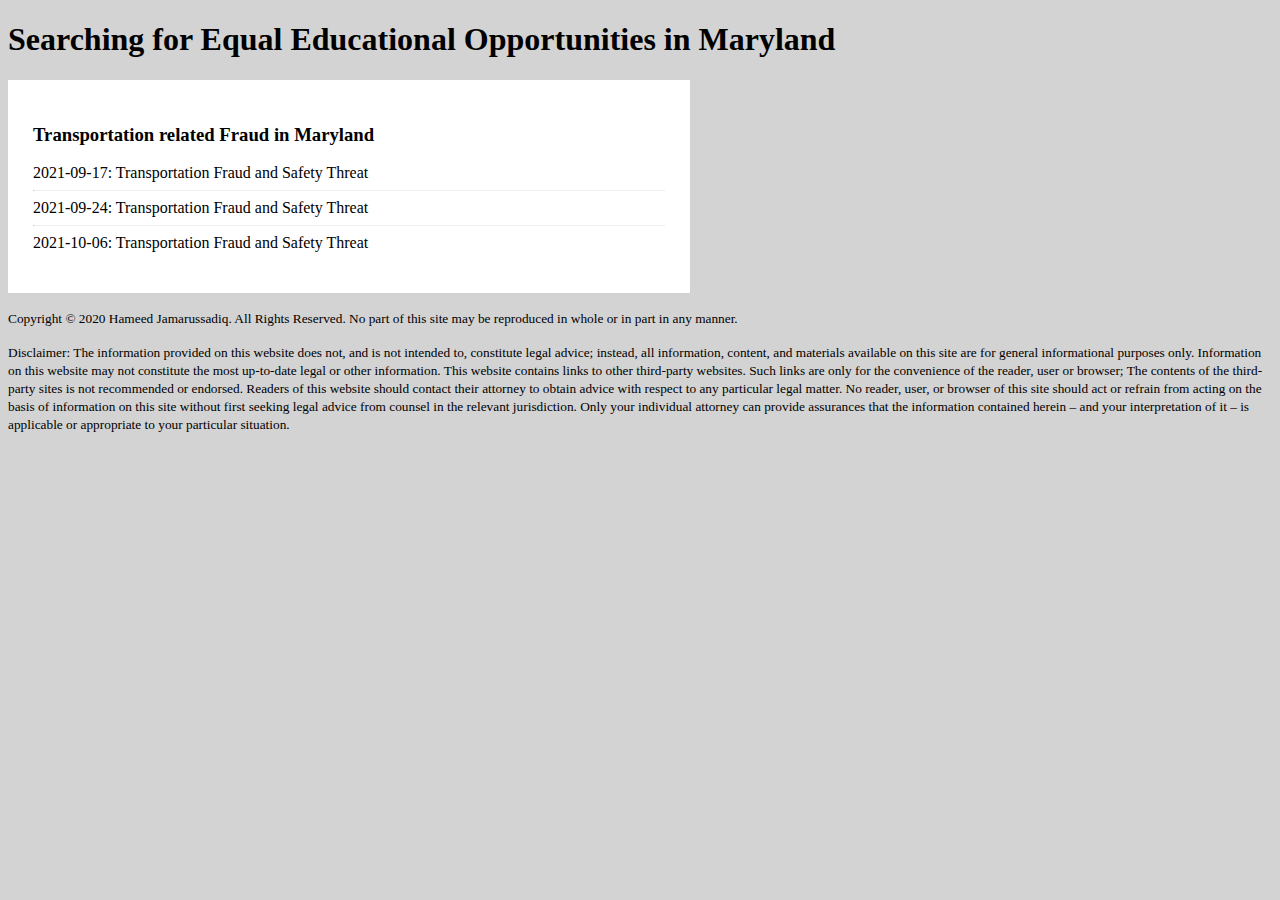
<file: md/fraud/transportation/index.html>
<!DOCTYPE html>
<html>
<head>
<meta charset="utf-8" />
<meta name="viewport" content="width=device-width, initial-scale=1.0"/>
<meta name="description" content="Searching for Equal Educational Opportunities in Maryland Public Schools primarily for children with disabilities including children with Autism and Epilepsy" />
<meta name="keywords" content="Maryland MD MSDE PGCPS OCR OSEP Governor Prince George's County Public Schools Special Education Equal Opportunity Disability Autism Epilepsy News" />
<title>Searching for Equal Educational Opportunities in Maryland</title>
<link rel="stylesheet" href="style.css">
<!-- Global site tag (gtag.js) - Google Analytics -->
<script async src="https://www.googletagmanager.com/gtag/js?id=UA-180752691-1"></script>
<script>
  window.dataLayer = window.dataLayer || [];
  function gtag(){dataLayer.push(arguments);}
  gtag('js', new Date());

  gtag('config', 'UA-180752691-1');
</script>
</head>
<body>
<h1><a href="../../../">Searching for Equal Educational Opportunities in Maryland</a></h1>
<p>
<div class="row">
<div class="column">
  <p class="para">
  <h3>Transportation related Fraud in Maryland</h3>
  <a href="docs/2021-09-17_Fraud_and_Safety_Threat_Redacted.pdf" target="_blank">2021-09-17: Transportation Fraud and Safety Threat</a>
  <hr/>
  <a href="docs/2021-09-24_Fraud_and_Safety_Threat_Redacted.pdf" target="_blank">2021-09-24: Transportation Fraud and Safety Threat</a>
  <hr/>
  <a href="docs/2021-10-06_Fraud_and_Safety_Threat_Redacted.pdf" target="_blank">2021-10-06: Transportation Fraud and Safety Threat</a>
  </p>
</div>
</div>
<p>
<small>
Copyright &copy; 2020 Hameed Jamarussadiq.  All Rights Reserved. No part of this site may be reproduced in whole or in part in any manner. 
</small>
</p>
<p>
<small>
Disclaimer: The information provided on this website does not, and is not intended to, constitute legal advice; instead, all information, content, and materials available on this site are for general informational purposes only.  Information on this website may not constitute the most up-to-date legal or other information.  This website contains links to other third-party websites.  Such links are only for the convenience of the reader, user or browser; The contents of the third-party sites is not recommended or endorsed.  Readers of this website should contact their attorney to obtain advice with respect to any particular legal matter.  No reader, user, or browser of this site should act or refrain from acting on the basis of information on this site without first seeking legal advice from counsel in the relevant jurisdiction.  Only your individual attorney can provide assurances that the information contained herein – and your interpretation of it – is applicable or appropriate to your particular situation.
</small>
</p>
</body>
</html>
</file>
<file: style.css>
body {background-color: lightgray;}
.column {
  float: left;
  width: 33%;
  background-color: white;
  padding: 25px;
}

.row {
  display: flex;
}

a:link {
  text-decoration: none;
  color: black;
}

a:visited {
  color: black;
}

a:hover {
  color: red;
}

hr {
  border-top: 1px;
}

@media screen and (max-width: 600px) {
  .column {
    width: 95%;
  }
  .row {
    display: table;
  }
}
</file>
<file: md/style.css>
body {background-color: lightgray;}
.column {
  float: left;
  width: 33%;
  background-color: white;
  padding: 25px;
}

.row {
  display: flex;
}

a:link {
  text-decoration: none;
  color: black;
}

a:visited {
  color: black;
}

a:hover {
  color: red;
}

hr {
  border-top: 1px;
}

@media screen and (max-width: 600px) {
  .column {
    width: 95%;
  }
  .row {
    display: table;
  }
}
</file>
<file: md/fraud/style.css>
body {background-color: lightgray;}
.column {
  float: left;
  width: 75%;
  background-color: white;
  padding: 25px;
}

.row {
  display: flex;
}

a:link {
  text-decoration: none;
  color: black;
}

a:visited {
  color: black;
}

a:hover {
  color: red;
}

hr {
  border-top: 1px;
}

@media screen and (max-width: 600px) {
  .column {
    width: 95%;
  }
  .row {
    display: table;
  }
}
</file>
<file: md/procedures/style.css>
body {background-color: lightgray;}
.column {
  float: left;
  width: 75%;
  background-color: white;
  padding: 25px;
}

.row {
  display: flex;
}

a:link {
  text-decoration: none;
  color: black;
}

a:visited {
  color: black;
}

a:hover {
  color: red;
}

hr {
  border-top: 1px;
}

@media screen and (max-width: 600px) {
  .column {
    width: 95%;
  }
  .row {
    display: table;
  }
}
</file>
<file: md/transportation/style.css>
body {background-color: lightgray;}
.column {
  float: left;
  width: 50%;
  background-color: white;
  padding: 25px;
}

.row {
  display: flex;
}

a:link {
  text-decoration: none;
  color: black;
}

a:visited {
  color: black;
}

a:hover {
  color: red;
}

hr {
  border-top: 1px;
}

@media screen and (max-width: 600px) {
  .column {
    width: 95%;
  }
  .row {
    display: table;
  }
}
</file>
<file: md/amend/20211029/style.css>
body {background-color: lightgray;}
.column {
  float: left;
  width: 33%;
  background-color: white;
  padding: 25px;
}

.row {
  display: flex;
}

a:link {
  text-decoration: none;
  color: black;
}

a:visited {
  color: black;
}

a:hover {
  color: red;
}

hr {
  border-top: 1px;
}

@media screen and (max-width: 600px) {
  .column {
    width: 95%;
  }
  .row {
    display: table;
  }
}
</file>
<file: md/fraud/transportation/style.css>
body {background-color: lightgray;}
.column {
  float: left;
  width: 50%;
  background-color: white;
  padding: 25px;
}

.row {
  display: flex;
}

a:link {
  text-decoration: none;
  color: black;
}

a:visited {
  color: black;
}

a:hover {
  color: red;
}

hr {
  border-top: 1px;
}

@media screen and (max-width: 600px) {
  .column {
    width: 95%;
  }
  .row {
    display: table;
  }
}
</file>
